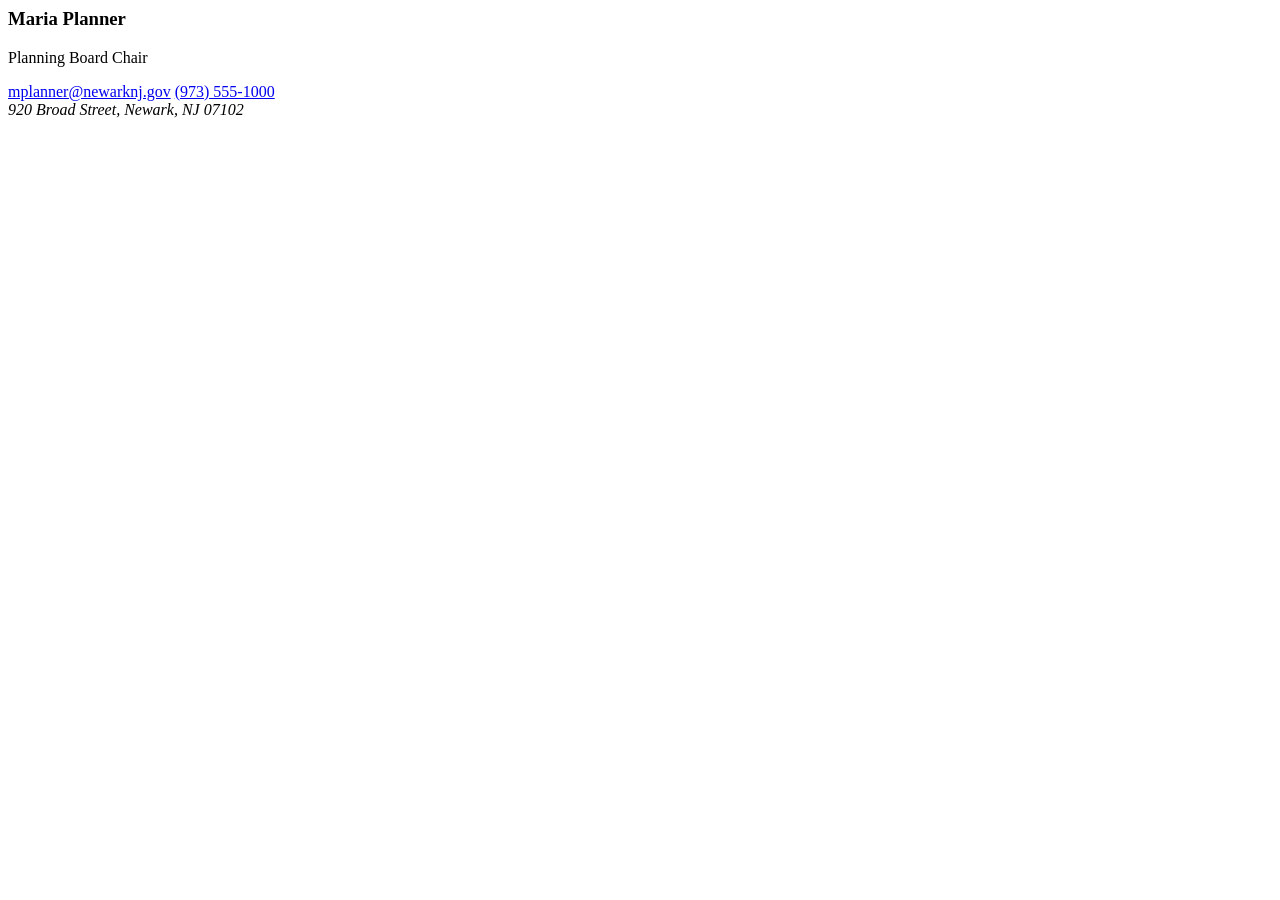
<file: tests/fixtures/leads/newark-planning.html>
<html>
  <body>
    <section class="team-member">
      <h3>Maria Planner</h3>
      <p>Planning Board Chair</p>
      <a href="mailto:mplanner@newarknj.gov">mplanner@newarknj.gov</a>
      <a href="tel:973-555-1000">(973) 555-1000</a>
    </section>
    <address>920 Broad Street, Newark, NJ 07102</address>
  </body>
</html>
</file>
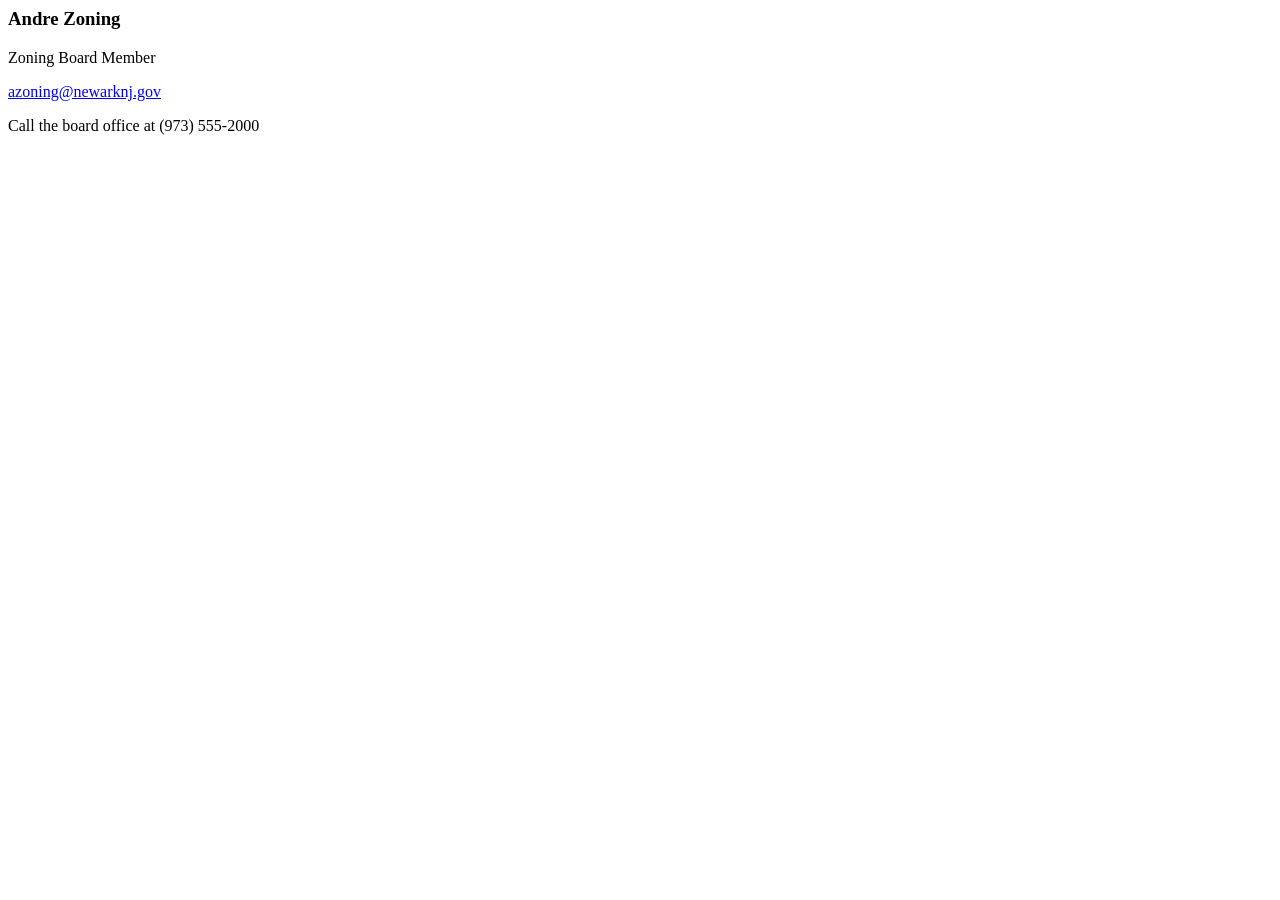
<file: tests/fixtures/leads/newark-zoning-board.html>
<html>
  <body>
    <article class="member">
      <h3>Andre Zoning</h3>
      <p>Zoning Board Member</p>
      <a href="mailto:azoning@newarknj.gov">azoning@newarknj.gov</a>
    </article>
    <p>Call the board office at (973) 555-2000</p>
  </body>
</html>
</file>
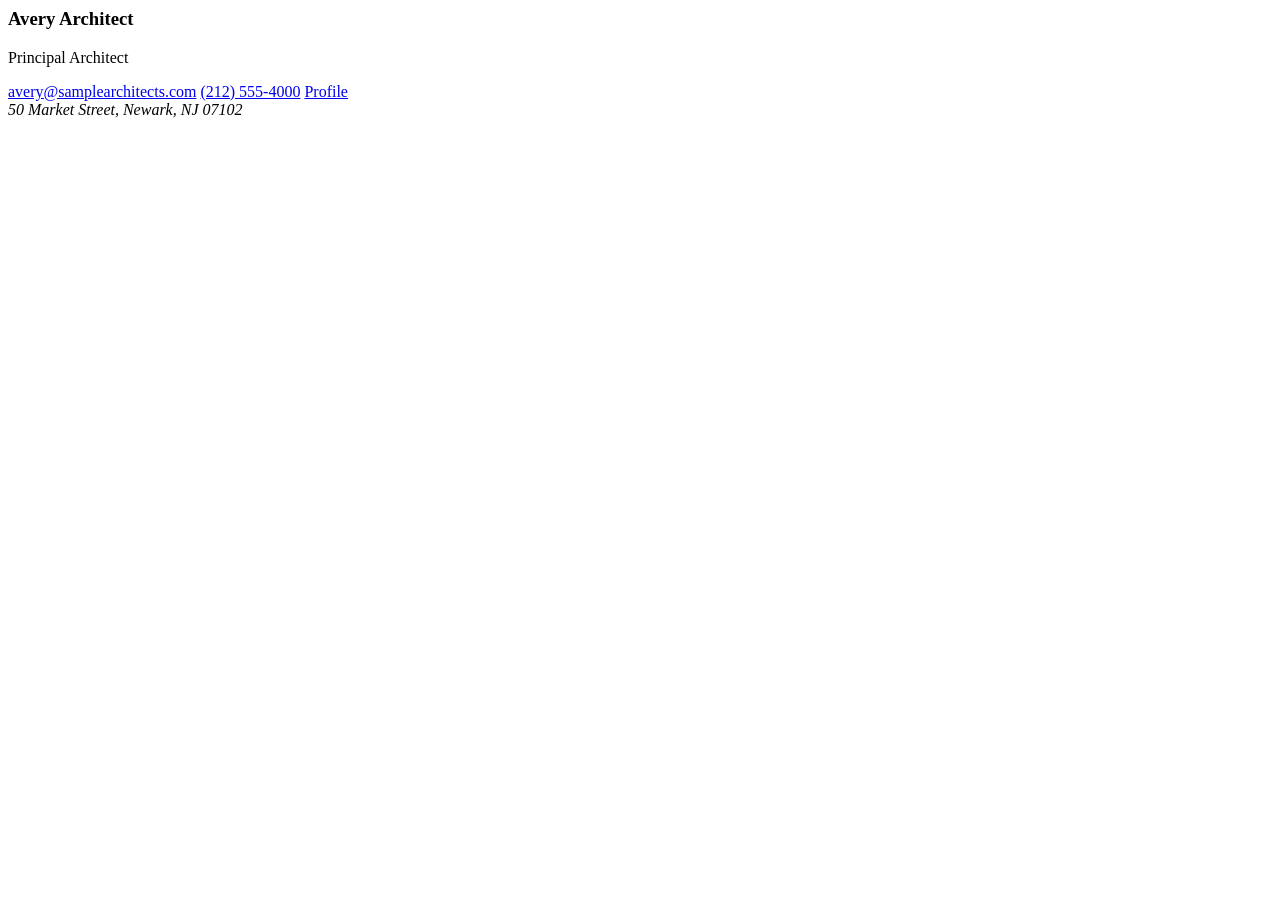
<file: tests/fixtures/leads/sample-architect-team.html>
<html>
  <body>
    <section class="team-member">
      <h3>Avery Architect</h3>
      <p>Principal Architect</p>
      <a href="mailto:avery@samplearchitects.com">avery@samplearchitects.com</a>
      <a href="tel:212-555-4000">(212) 555-4000</a>
      <a href="/team/avery-architect">Profile</a>
    </section>
    <address>50 Market Street, Newark, NJ 07102</address>
  </body>
</html>
</file>
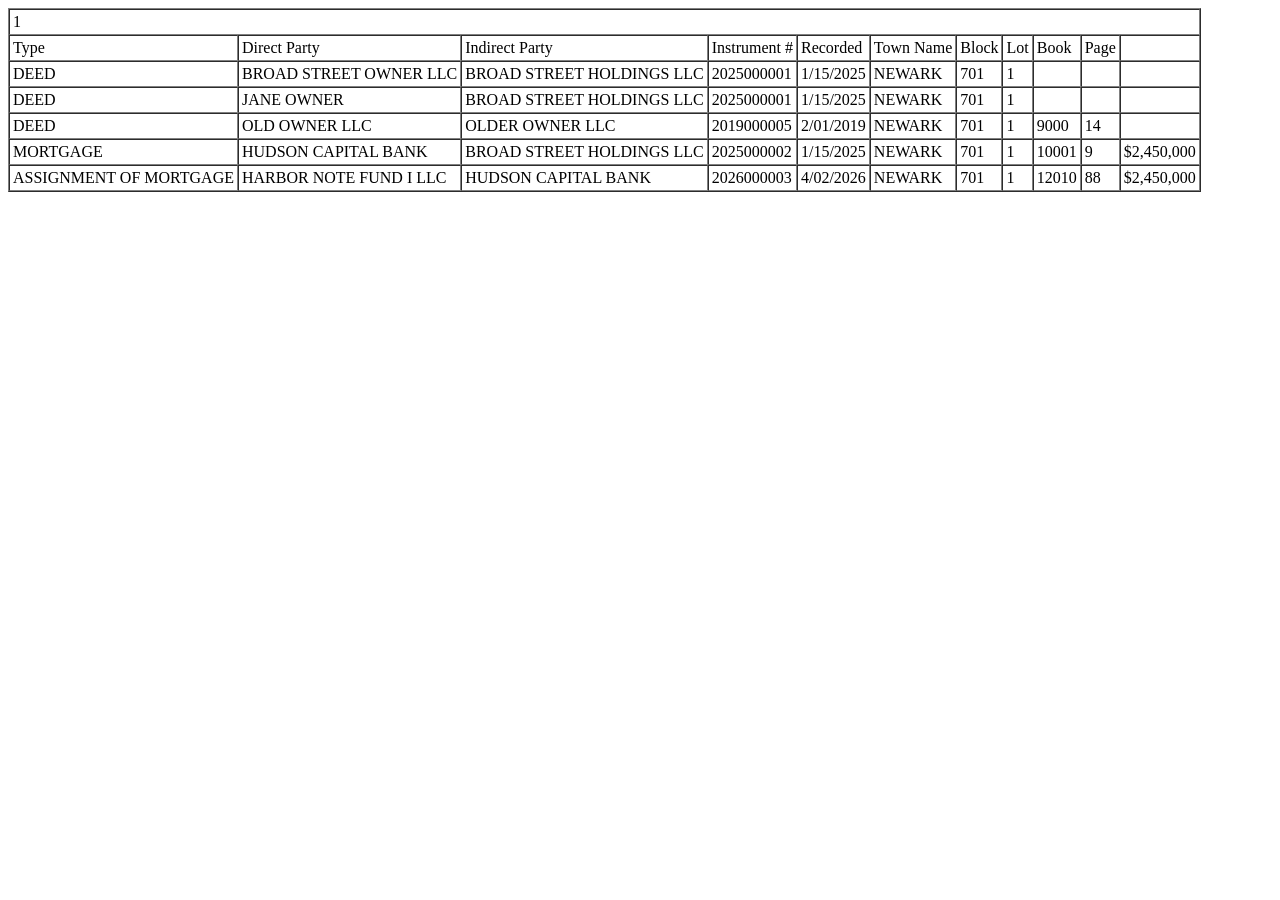
<file: tests/fixtures/ownership/essex-block-701-lot-1.html>
<html>
  <body>
    <table id="ctl00_ContentPlaceHolder1_dgdDeedMort" cellspacing="0" cellpadding="3" border="1">
      <tr class="footer"><td colspan="11"><span>1</span></td></tr>
      <tr class="HeaderText">
        <td>Type</td>
        <td>Direct Party</td>
        <td>Indirect Party</td>
        <td>Instrument #</td>
        <td>Recorded</td>
        <td>Town Name</td>
        <td>Block</td>
        <td>Lot</td>
        <td>Book</td>
        <td>Page</td>
        <td>&nbsp;</td>
      </tr>
      <tr class="itemstyle">
        <td>DEED</td>
        <td>BROAD STREET OWNER LLC</td>
        <td>BROAD STREET HOLDINGS LLC</td>
        <td>2025000001</td>
        <td>1/15/2025</td>
        <td>NEWARK</td>
        <td>701</td>
        <td>1</td>
        <td>&nbsp;</td>
        <td>&nbsp;</td>
        <td>&nbsp;</td>
      </tr>
      <tr class="altitemstyle">
        <td>DEED</td>
        <td>JANE OWNER</td>
        <td>BROAD STREET HOLDINGS LLC</td>
        <td>2025000001</td>
        <td>1/15/2025</td>
        <td>NEWARK</td>
        <td>701</td>
        <td>1</td>
        <td>&nbsp;</td>
        <td>&nbsp;</td>
        <td>&nbsp;</td>
      </tr>
      <tr class="itemstyle">
        <td>DEED</td>
        <td>OLD OWNER LLC</td>
        <td>OLDER OWNER LLC</td>
        <td>2019000005</td>
        <td>2/01/2019</td>
        <td>NEWARK</td>
        <td>701</td>
        <td>1</td>
        <td>9000</td>
        <td>14</td>
        <td>&nbsp;</td>
      </tr>
      <tr class="altitemstyle">
        <td>MORTGAGE</td>
        <td>HUDSON CAPITAL BANK</td>
        <td>BROAD STREET HOLDINGS LLC</td>
        <td>2025000002</td>
        <td>1/15/2025</td>
        <td>NEWARK</td>
        <td>701</td>
        <td>1</td>
        <td>10001</td>
        <td>9</td>
        <td>$2,450,000</td>
      </tr>
      <tr class="itemstyle">
        <td>ASSIGNMENT OF MORTGAGE</td>
        <td>HARBOR NOTE FUND I LLC</td>
        <td>HUDSON CAPITAL BANK</td>
        <td>2026000003</td>
        <td>4/02/2026</td>
        <td>NEWARK</td>
        <td>701</td>
        <td>1</td>
        <td>12010</td>
        <td>88</td>
        <td>$2,450,000</td>
      </tr>
    </table>
  </body>
</html>
</file>
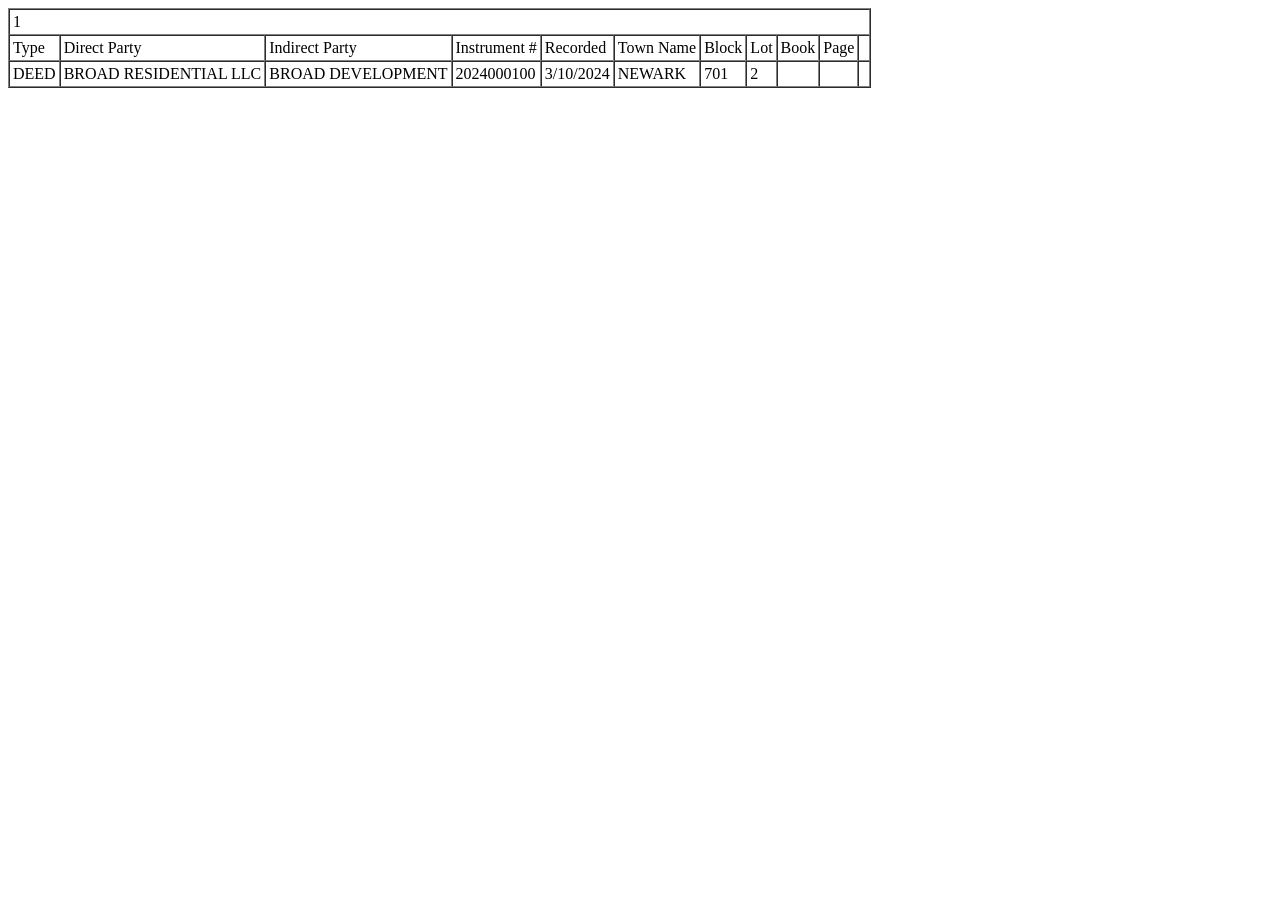
<file: tests/fixtures/ownership/essex-block-701-lot-2.html>
<html>
  <body>
    <table id="ctl00_ContentPlaceHolder1_dgdDeedMort" cellspacing="0" cellpadding="3" border="1">
      <tr class="footer"><td colspan="11"><span>1</span></td></tr>
      <tr class="HeaderText">
        <td>Type</td>
        <td>Direct Party</td>
        <td>Indirect Party</td>
        <td>Instrument #</td>
        <td>Recorded</td>
        <td>Town Name</td>
        <td>Block</td>
        <td>Lot</td>
        <td>Book</td>
        <td>Page</td>
        <td>&nbsp;</td>
      </tr>
      <tr class="itemstyle">
        <td>DEED</td>
        <td>BROAD RESIDENTIAL LLC</td>
        <td>BROAD DEVELOPMENT</td>
        <td>2024000100</td>
        <td>3/10/2024</td>
        <td>NEWARK</td>
        <td>701</td>
        <td>2</td>
        <td>&nbsp;</td>
        <td>&nbsp;</td>
        <td>&nbsp;</td>
      </tr>
    </table>
  </body>
</html>
</file>
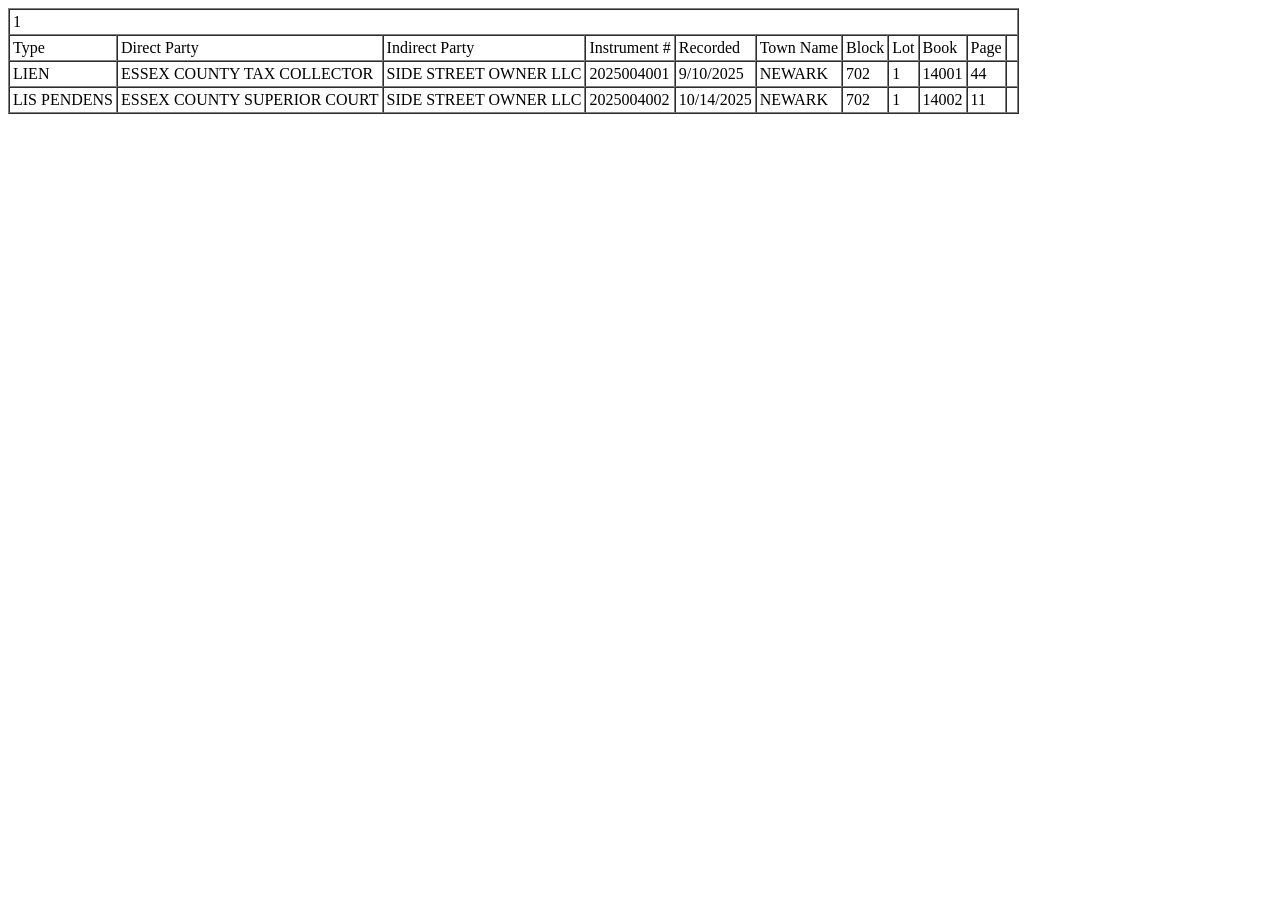
<file: tests/fixtures/ownership/essex-block-702-lot-1.html>
<html>
  <body>
    <table id="ctl00_ContentPlaceHolder1_dgdDeedMort" cellspacing="0" cellpadding="3" border="1">
      <tr class="footer"><td colspan="11"><span>1</span></td></tr>
      <tr class="HeaderText">
        <td>Type</td>
        <td>Direct Party</td>
        <td>Indirect Party</td>
        <td>Instrument #</td>
        <td>Recorded</td>
        <td>Town Name</td>
        <td>Block</td>
        <td>Lot</td>
        <td>Book</td>
        <td>Page</td>
        <td>&nbsp;</td>
      </tr>
      <tr class="itemstyle">
        <td>LIEN</td>
        <td>ESSEX COUNTY TAX COLLECTOR</td>
        <td>SIDE STREET OWNER LLC</td>
        <td>2025004001</td>
        <td>9/10/2025</td>
        <td>NEWARK</td>
        <td>702</td>
        <td>1</td>
        <td>14001</td>
        <td>44</td>
        <td>&nbsp;</td>
      </tr>
      <tr class="altitemstyle">
        <td>LIS PENDENS</td>
        <td>ESSEX COUNTY SUPERIOR COURT</td>
        <td>SIDE STREET OWNER LLC</td>
        <td>2025004002</td>
        <td>10/14/2025</td>
        <td>NEWARK</td>
        <td>702</td>
        <td>1</td>
        <td>14002</td>
        <td>11</td>
        <td>&nbsp;</td>
      </tr>
    </table>
  </body>
</html>
</file>
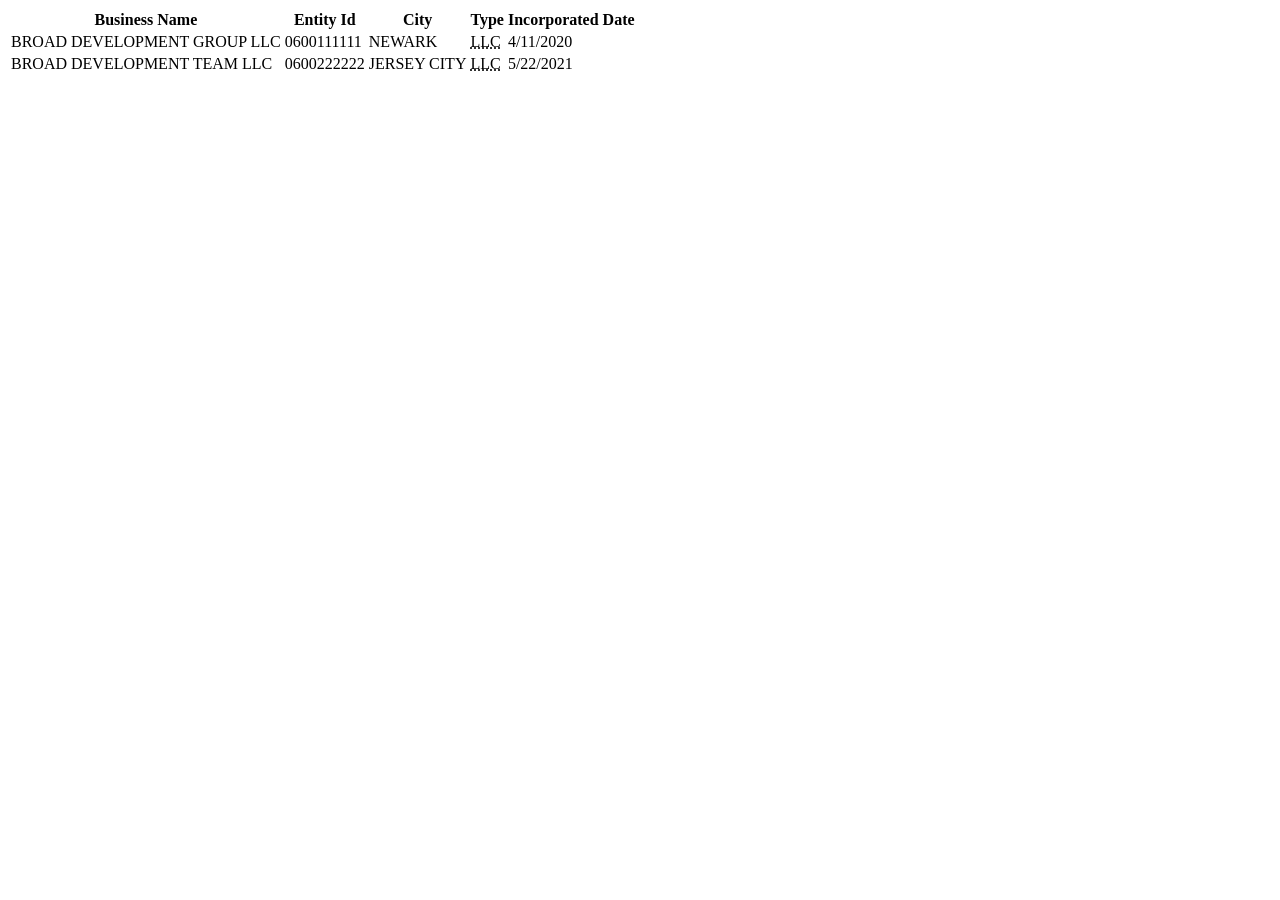
<file: tests/fixtures/ownership/njbgs-broad-development.html>
<html>
  <body>
    <table class="table table-data js-data-table">
      <thead>
        <tr>
          <th>Business Name</th>
          <th>Entity Id</th>
          <th>City</th>
          <th>Type</th>
          <th>Incorporated Date</th>
        </tr>
      </thead>
      <tbody>
        <tr>
          <td>BROAD DEVELOPMENT GROUP LLC</td>
          <td>0600111111</td>
          <td>NEWARK</td>
          <td><abbr title="Limited Liability Company">LLC</abbr></td>
          <td>4/11/2020</td>
        </tr>
        <tr>
          <td>BROAD DEVELOPMENT TEAM LLC</td>
          <td>0600222222</td>
          <td>JERSEY CITY</td>
          <td><abbr title="Limited Liability Company">LLC</abbr></td>
          <td>5/22/2021</td>
        </tr>
      </tbody>
    </table>
  </body>
</html>
</file>
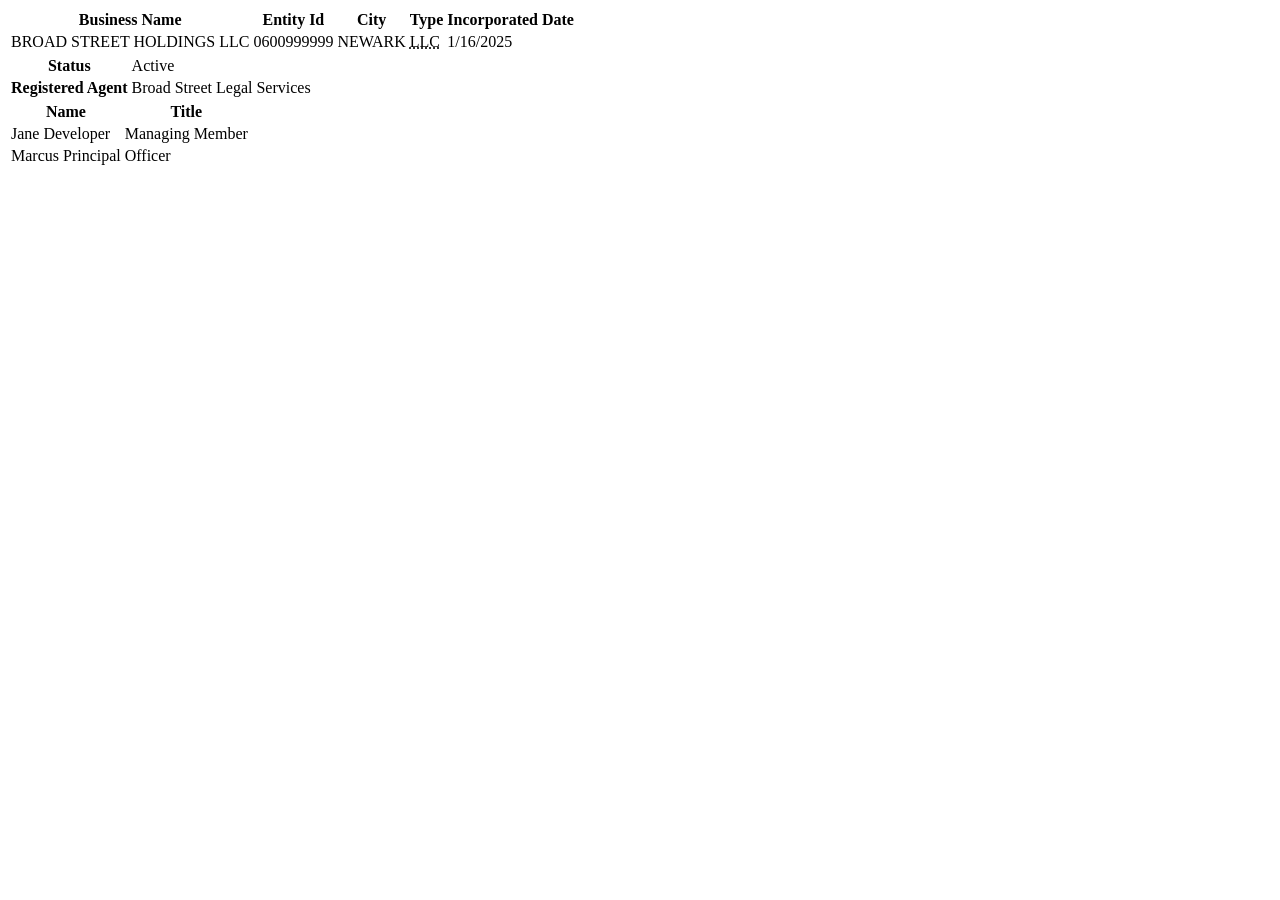
<file: tests/fixtures/ownership/njbgs-broad-street-holdings-llc.html>
<html>
  <body>
    <table class="table table-data js-data-table">
      <thead>
        <tr>
          <th>Business Name</th>
          <th>Entity Id</th>
          <th>City</th>
          <th>Type</th>
          <th>Incorporated Date</th>
        </tr>
      </thead>
      <tbody>
        <tr>
          <td>BROAD STREET HOLDINGS LLC</td>
          <td>0600999999</td>
          <td>NEWARK</td>
          <td><abbr title="Limited Liability Company">LLC</abbr></td>
          <td>1/16/2025</td>
        </tr>
      </tbody>
    </table>
    <table>
      <tr><th>Status</th><td>Active</td></tr>
      <tr><th>Registered Agent</th><td>Broad Street Legal Services</td></tr>
    </table>
    <table>
      <tr><th>Name</th><th>Title</th></tr>
      <tr><td>Jane Developer</td><td>Managing Member</td></tr>
      <tr><td>Marcus Principal</td><td>Officer</td></tr>
    </table>
  </body>
</html>
</file>
